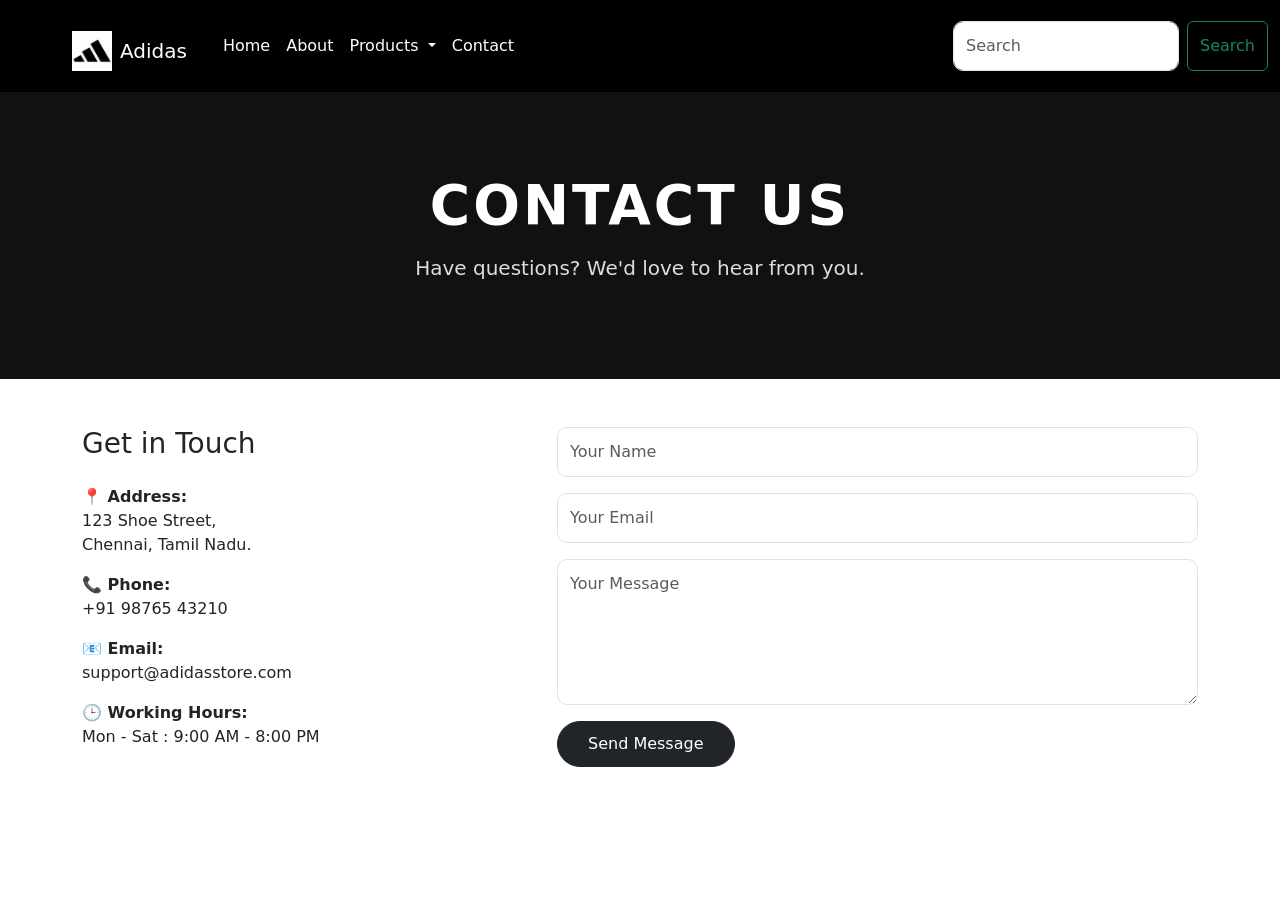
<file: contact.html>
<!doctype html>
<html lang="en">
  <head>
    <meta charset="utf-8">
    <meta name="viewport" content="width=device-width, initial-scale=1">
    <title>Contact</title>
    <link href="https://cdn.jsdelivr.net/npm/bootstrap@5.3.8/dist/css/bootstrap.min.css" rel="stylesheet" integrity="sha384-sRIl4kxILFvY47J16cr9ZwB07vP4J8+LH7qKQnuqkuIAvNWLzeN8tE5YBujZqJLB" crossorigin="anonymous">
    <link rel="stylesheet" href="contact.css">
</head>
  <body>
    <body>
    <nav class="navbar navbar-expand-lg bg-body-tertiary">
  <div class="container-fluid">
    <a class="navbar-brand" href="#"><nav class="navbar bg-body-tertiary">
  <div class="container-fluid">
    <a class="navbar-brand d-flex align-items-center" href="#">
    <img src="logo.jpg" alt="Adidas Logo" width="40" height="40" class="me-2">                                    
    Adidas
</a>
  </div>
</nav></a>
    <button class="navbar-toggler" type="button" data-bs-toggle="collapse" data-bs-target="#navbarSupportedContent" aria-controls="navbarSupportedContent" aria-expanded="false" aria-label="Toggle navigation">
      <span class="navbar-toggler-icon"></span>
    </button>
    <div class="collapse navbar-collapse" id="navbarSupportedContent">
      <ul class="navbar-nav me-auto mb-2 mb-lg-0">
        <li class="nav-item">
          <a class="nav-link active" aria-current="page" href="index.html">Home</a>
        </li>
        <li class="nav-item">
          <a class="nav-link" href="About.html">About</a>
        </li>
        <li class="nav-item dropdown">
          <a class="nav-link dropdown-toggle" href="#" role="button" data-bs-toggle="dropdown" aria-expanded="false">
            Products
          </a>
          <ul class="dropdown-menu">
            <li><a class="dropdown-item" href="Sports.html">Sports shoes</a></li>
            <li><a class="dropdown-item" href="Newarrival.html">New Arrivals</a></li>
          </ul>
        </li>
        <li class="nav-item">
          <a class="nav-link disabled" aria-disabled="true">Contact</a>
        </li>
      </ul>
      <form class="d-flex" role="search">
        <input class="form-control me-2" type="search" placeholder="Search" aria-label="Search"/>
        <button class="btn btn-outline-success" type="submit">Search</button>
      </form>
    </div>
  </div>
</nav>
<section class="contact-heading">
    <div class="container">
        <h1>CONTACT US</h1>
        <p>Have questions? We'd love to hear from you.</p>
    </div>
</section>

<div class="container my-5">
    <div class="row">

        <!-- Contact Details -->
        <div class="col-lg-5">

            <h3 class="mb-4">Get in Touch</h3>

            <p><strong>📍 Address:</strong><br>
            123 Shoe Street,<br>
            Chennai, Tamil Nadu.</p>

            <p><strong>📞 Phone:</strong><br>
            +91 98765 43210</p>

            <p><strong>📧 Email:</strong><br>
            support@adidasstore.com</p>

            <p><strong>🕒 Working Hours:</strong><br>
            Mon - Sat : 9:00 AM - 8:00 PM</p>

        </div>

        <!-- Contact Form -->
        <div class="col-lg-7">

            <form>

                <div class="mb-3">
                    <input type="text" class="form-control" placeholder="Your Name">
                </div>

                <div class="mb-3">
                    <input type="email" class="form-control" placeholder="Your Email">
                </div>

                <div class="mb-3">
                    <textarea class="form-control" rows="5" placeholder="Your Message"></textarea>
                </div>

                <button class="btn btn-dark">
                    Send Message
                </button>

            </form>

        </div>

    </div>
</div>
    <script src="https://cdn.jsdelivr.net/npm/bootstrap@5.3.8/dist/js/bootstrap.bundle.min.js" integrity="sha384-FKyoEForCGlyvwx9Hj09JcYn3nv7wiPVlz7YYwJrWVcXK/BmnVDxM+D2scQbITxI" crossorigin="anonymous"></script>
  </body>
</html>
</file>
<file: contact.css>
/* Navbar */
.navbar{
    background: black !important;
}

.navbar-brand,
.nav-link{
    color: white !important;
}

.nav-link:hover{
    color: #ccc !important;
}

/* Page Heading */
.page-heading{
    background: #111;
    color: white;
    text-align: center;
    padding: 80px 0;
}

.page-heading h1{
    font-size: 55px;
    font-weight: bold;
    letter-spacing: 3px;
}

.page-heading p{
    font-size: 20px;
    color: #ddd;
    margin-top: 15px;
}
/* Navbar */

.navbar{
    background:black !important;
}

.navbar-brand,
.nav-link{
    color:white !important;
}

.nav-link:hover{
    color:#ccc !important;
}

/* Contact Heading */

.contact-heading{
    background:#111;
    color:white;
    text-align:center;
    padding:80px 0;
}

.contact-heading h1{
    font-size:55px;
    font-weight:bold;
    letter-spacing:3px;
}

.contact-heading p{
    font-size:20px;
    color:#ddd;
    margin-top:15px;
}

/* Contact Form */

.form-control{
    border-radius:10px;
    padding:12px;
}

.btn-dark{
    border-radius:30px;
    padding:10px 30px;
}

.btn-dark:hover{
    background:#333;
}
</file>
